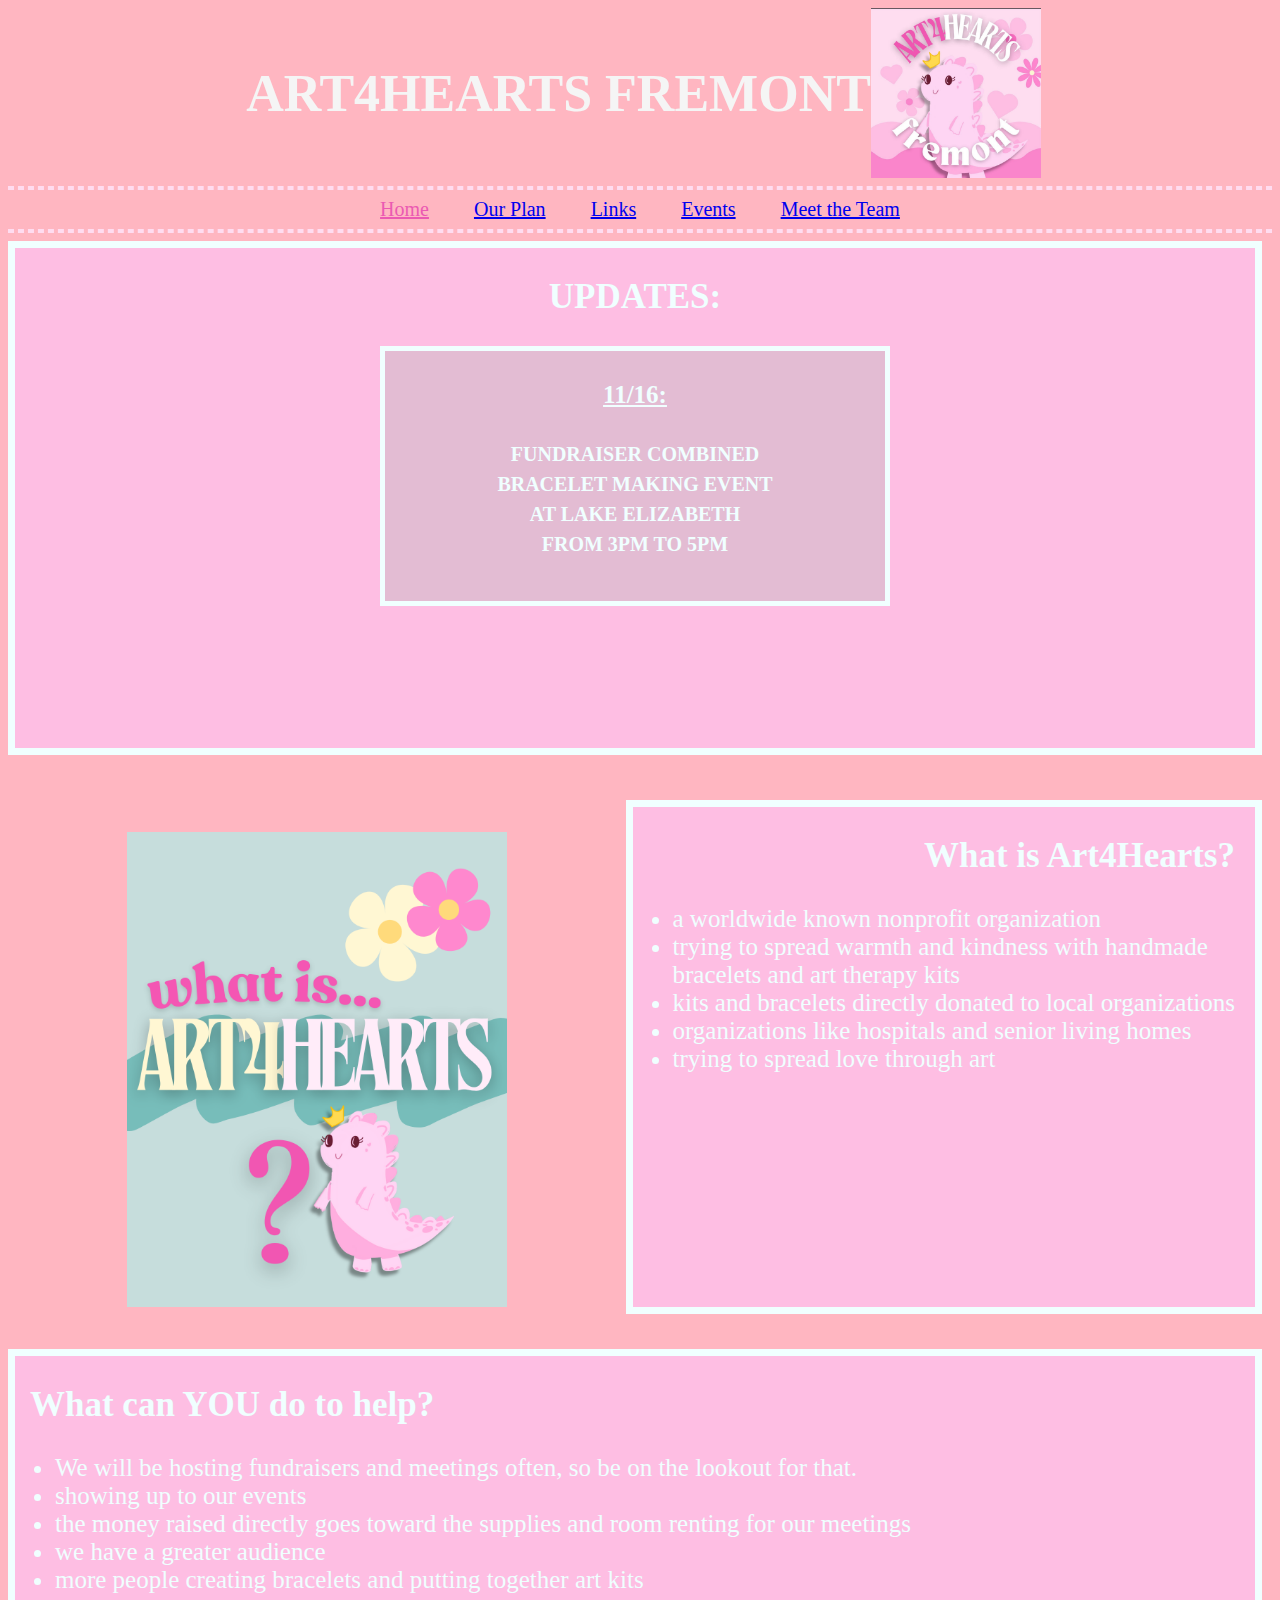
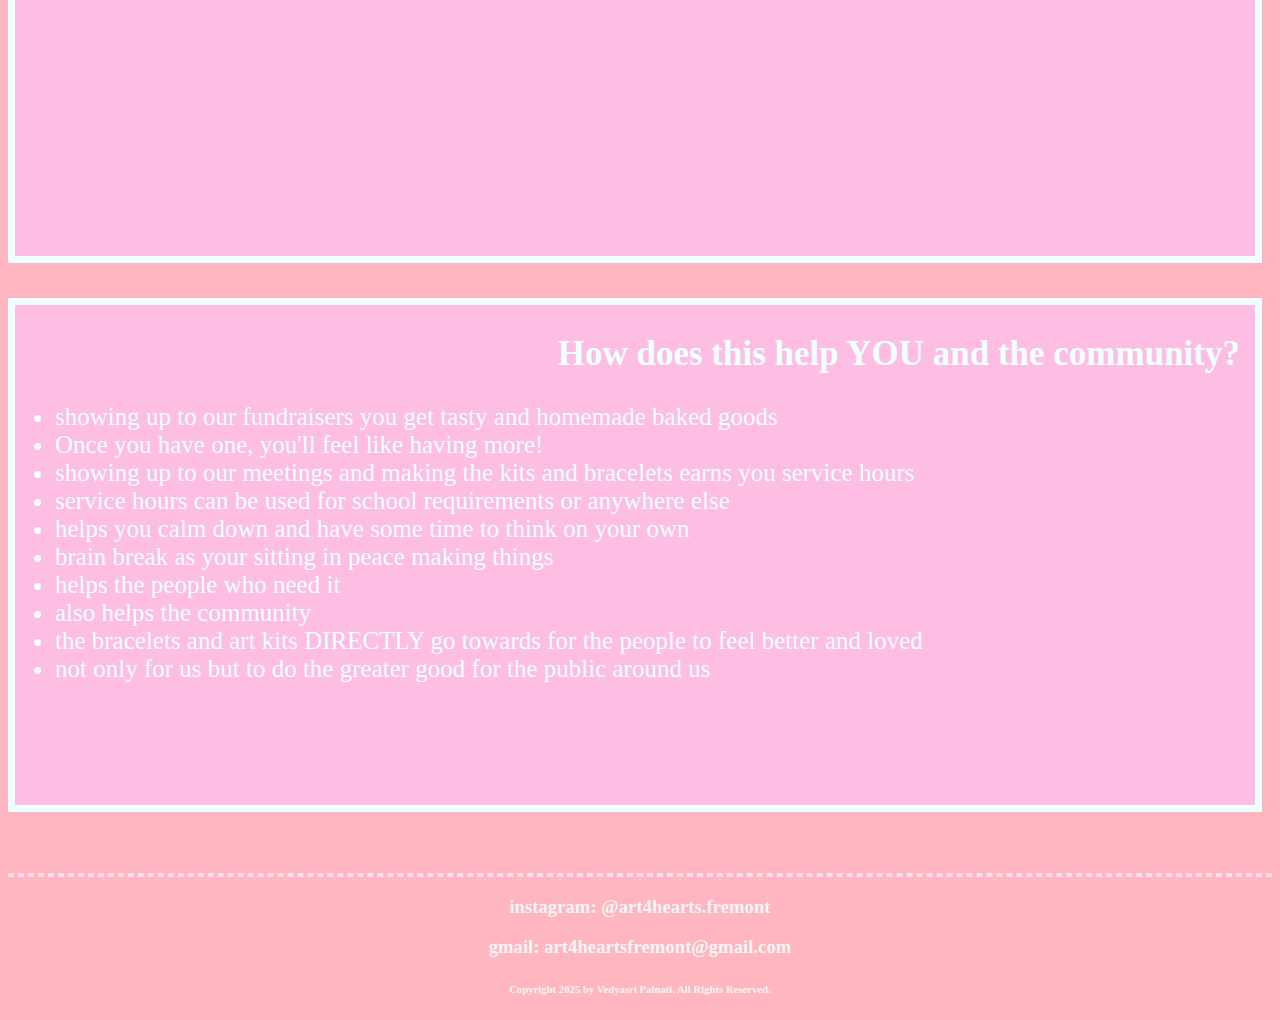
<file: index.html>
<!DOCTYPE html>

<html lang="en-US">
<head>
    <meta charset="utf-8">
    <!--<script src=></script> ADD JS FILE HERE IN THE SOURCE-->
    <title> ART4HEARTS Fremont Chapter</title>
    <link rel="icon" type="image/x-icon" href="logo.jpg">
    <link href="style1.css" rel='stylesheet'>

    <style>
        .updates, .container, .container2, .container3{
            height: 500px;
            border-style: solid;
            border-width: 7px;
            background-color: #FEBEE3;
            color: azure;
            margin-bottom: 35px;
            margin-right: 10px;
        }
        .mother{
            display: flex;
            justify-content: space-between;
            align-items: center;
        }
        .container{
            flex: 1;
            margin-top: 10px;
            text-align: left;
            padding-right: 5px;
        }
        .iamge{
            flex: 1;
            display: flex;
            justify-content: center;
            align-items: center;
        }
        .container2{
            text-align: left;
        }
        .container3{
            text-align: right;
        }
        .b{
            font-size: 25px;
            margin-bottom: 10px;
        }
        h2{
            font-size: 35px;
        }
        #num1{
            border-style: solid;
            border-width: 5px;
            background-color: #e3bcd3;
            color: azure;
            margin: 0 auto;
            width: 500px;
            height: 250px;
            text-align: center;
            place-items: center;
            line-height: 1.5;
        }
    </style>
</head>
<body>
    <header>
        <div class="cute">
            <h1> ART4HEARTS FREMONT </h1>
            <img src="logo.jpg" width="170px" height="auto" alt="art4hearts logo">
        </div>
    </header>
    <hr>

    <nav class="nav">
        <a href="index.html" id="imonit">Home</a>
        <a href="plan.html">Our Plan</a>
        <a href="links.html">Links</a>
        <a href="events.html">Events</a>
        <a href="team.html">Meet the Team</a>
    </nav>
   
    <hr>

    <div class="updates">
        <h2>UPDATES:</h2>
        <div id="num1">
            <h3 style="font-size: 25px; text-decoration: underline;">11/16:</h3>
            <h3 style="font-size: 20px;">FUNDRAISER COMBINED <br> BRACELET MAKING EVENT <br> AT LAKE ELIZABETH <br> FROM 3PM TO 5PM</h3>
        </div>
    </div>

    <div class="mother">
        <div class="iamge">
            <img src="fundy1/1.png" width="380px" height="auto" alt="what is art4hearts pic">
        </div>
        <div class="container">
            <h2 class="q" style="text-align: right;">What is Art4Hearts?</h2>
            <ul class="b">
                <li>a worldwide known nonprofit organization</li>
                <li>trying to spread warmth and kindness with handmade bracelets and art therapy kits</li>
                <li>kits and bracelets directly donated to local organizations</li>
                <li>organizations like hospitals and senior living homes</li>
                <li>trying to spread love through art</li>
            </ul>
        </div>
    </div>
    
        <div class="container2">
            <h2 class="q">What can YOU do to help?</h2>
            <ul class="b">
                <li>We will be hosting fundraisers and meetings often, so be on the lookout for that.</li>
                <li>showing up to our events</li>
                <li>the money raised directly goes toward the supplies and room renting for our meetings</li>
                <li>we have a greater audience</li>
                <li>more people creating bracelets and putting together art kits</li>
            </ul>
        </div>
    
        <div class="container3">
            <h2 class="q">How does this help YOU and the community?</h2>
            <ul class="b" style="text-align: left;">
                <li>showing up to our fundraisers you get tasty and homemade baked goods</li>
                <li>Once you have one, you'll feel like having more!</li>
                <li>showing up to our meetings and making the kits and bracelets earns you service hours</li>
                <li>service hours can be used for school requirements or anywhere else</li>
                <li>helps you calm down and have some time to think on your own</li>
                <li>brain break as your sitting in peace making things</li>
                <li>helps the people who need it</li>
                <li>also helps the community</li>
                <li>the bracelets and art kits DIRECTLY go towards for the people to feel better and loved</li>
                <li>not only for us but to do the greater good for the public around us</li>
            </ul>
        </div>

    <br>
    <hr>

    <footer>
        <h3> instagram: @art4hearts.fremont </h3>
        <h3> gmail: art4heartsfremont@gmail.com </h3>
        <h6> Copyright 2025 by Vedyasri Palnati. All Rights Reserved.</h6>
    </footer>
</body>
</html>
</file>
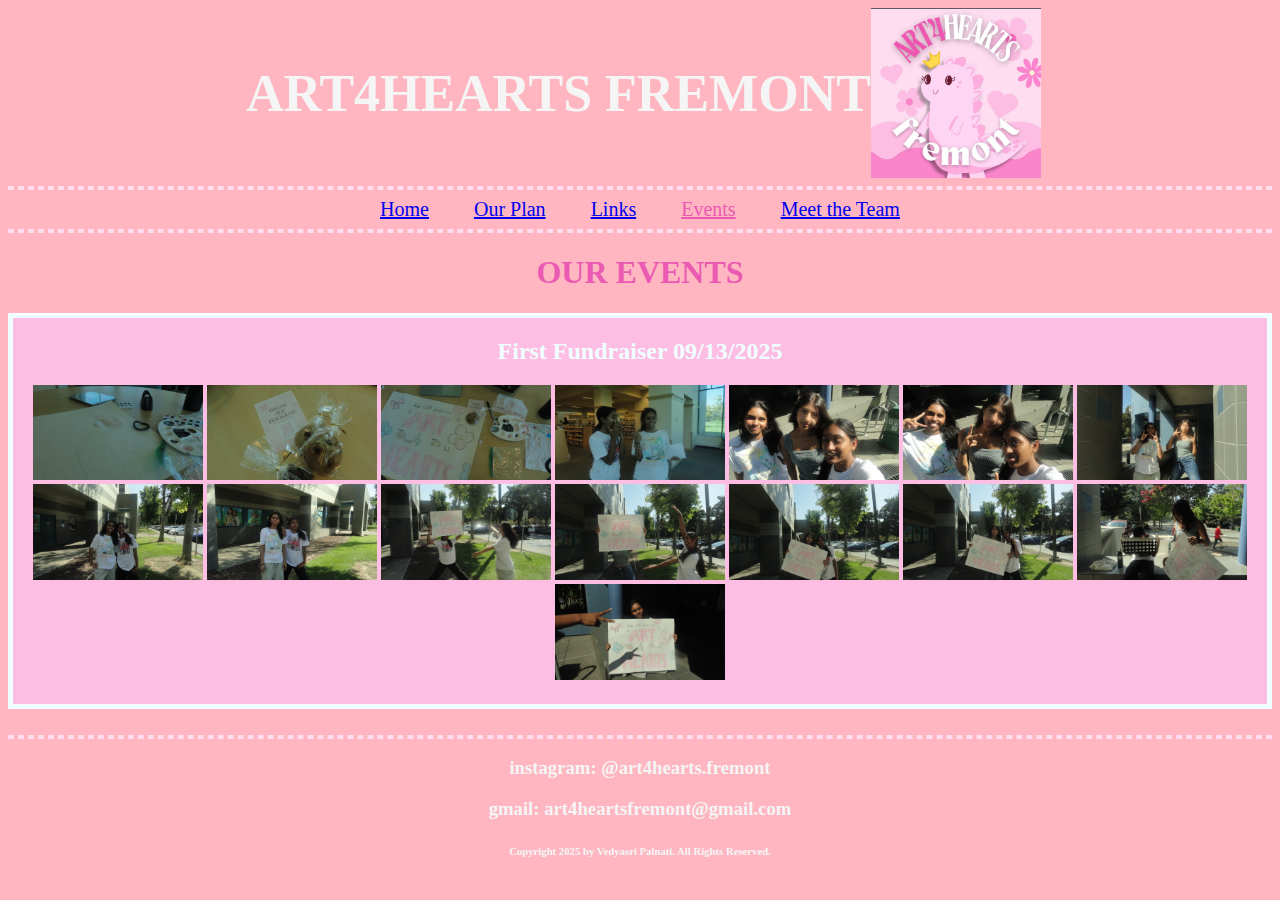
<file: events.html>
<!DOCTYPE html>

<html lang="en-US">
<head>
    <meta charset="utf-8">
    <!--<script src=></script> ADD JS FILE HERE IN THE SOURCE-->
    <title> ART4HEARTS Fremont Chapter</title>
    <link rel="icon" type="image/x-icon" href="logo.jpg">
    <link href="style1.css" rel='stylesheet'>

    <style>
        .fundraise1{
            border-style: solid;
            border-width: 5px;
            background-color: #FEBEE3;
            color: azure;
        }

        .gallery{
            margin-left: 3px;
            margin-right: 3px;
            margin-bottom: 20px;
        }
    </style>
</head>
<body>
    <header>
        <div class="cute">
            <h1> ART4HEARTS FREMONT </h1>
            <img src="logo.jpg" width="170px" height="auto" alt="art4hearts logo">
        </div>
    </header>
    <hr>

    <nav class="nav">
        <a href="main.html">Home</a>
        <a href="plan.html">Our Plan</a>
        <a href="links.html">Links</a>
        <a href="events.html" id="imonit">Events</a>
        <a href="team.html">Meet the Team</a>
    </nav>
   <hr>
    <h1 class="boom">OUR EVENTS</h1>
    <div class="fundraise1">
        <h2>First Fundraiser 09/13/2025</h2>
        <div class="gallery">
            <img src="fundy1/1.JPG" width="170" height="auto" alt="art4hearts first fundraiser">
            <img src="fundy1/2.JPG" width="170" height="auto" alt="art4hearts first fundraiser">
            <img src="fundy1/3.JPG" width="170" height="auto" alt="art4hearts first fundraiser">
            <img src="fundy1/4.JPG" width="170" height="auto" alt="art4hearts first fundraiser">
            <img src="fundy1/5.JPG" width="170" height="auto" alt="art4hearts first fundraiser">
            <img src="fundy1/6.JPG" width="170" height="auto" alt="art4hearts first fundraiser">
            <img src="fundy1/7.JPG" width="170" height="auto" alt="art4hearts first fundraiser">
            <img src="fundy1/8.JPG" width="170" height="auto" alt="art4hearts first fundraiser">
            <img src="fundy1/9.JPG" width="170" height="auto" alt="art4hearts first fundraiser">
            <img src="fundy1/10.JPG" width="170" height="auto" alt="art4hearts first fundraiser">
            <img src="fundy1/11.JPG" width="170" height="auto" alt="art4hearts first fundraiser">
            <img src="fundy1/12.JPG" width="170" height="auto" alt="art4hearts first fundraiser">
            <img src="fundy1/13.JPG" width="170" height="auto" alt="art4hearts first fundraiser">
            <img src="fundy1/14.JPG" width="170" height="auto" alt="art4hearts first fundraiser">
            <img src="fundy1/15.JPG" width="170" height="auto" alt="art4hearts first fundraiser">
        </div>
    </div>
   
    <br>
    <hr>

    <footer>
        <h3> instagram: @art4hearts.fremont </h3>
        <h3> gmail: art4heartsfremont@gmail.com </h3>
        <h6> Copyright 2025 by Vedyasri Palnati. All Rights Reserved.</h6>
    </footer>
    <script src="gallery.js"></script>
</body>
</html>
</file>
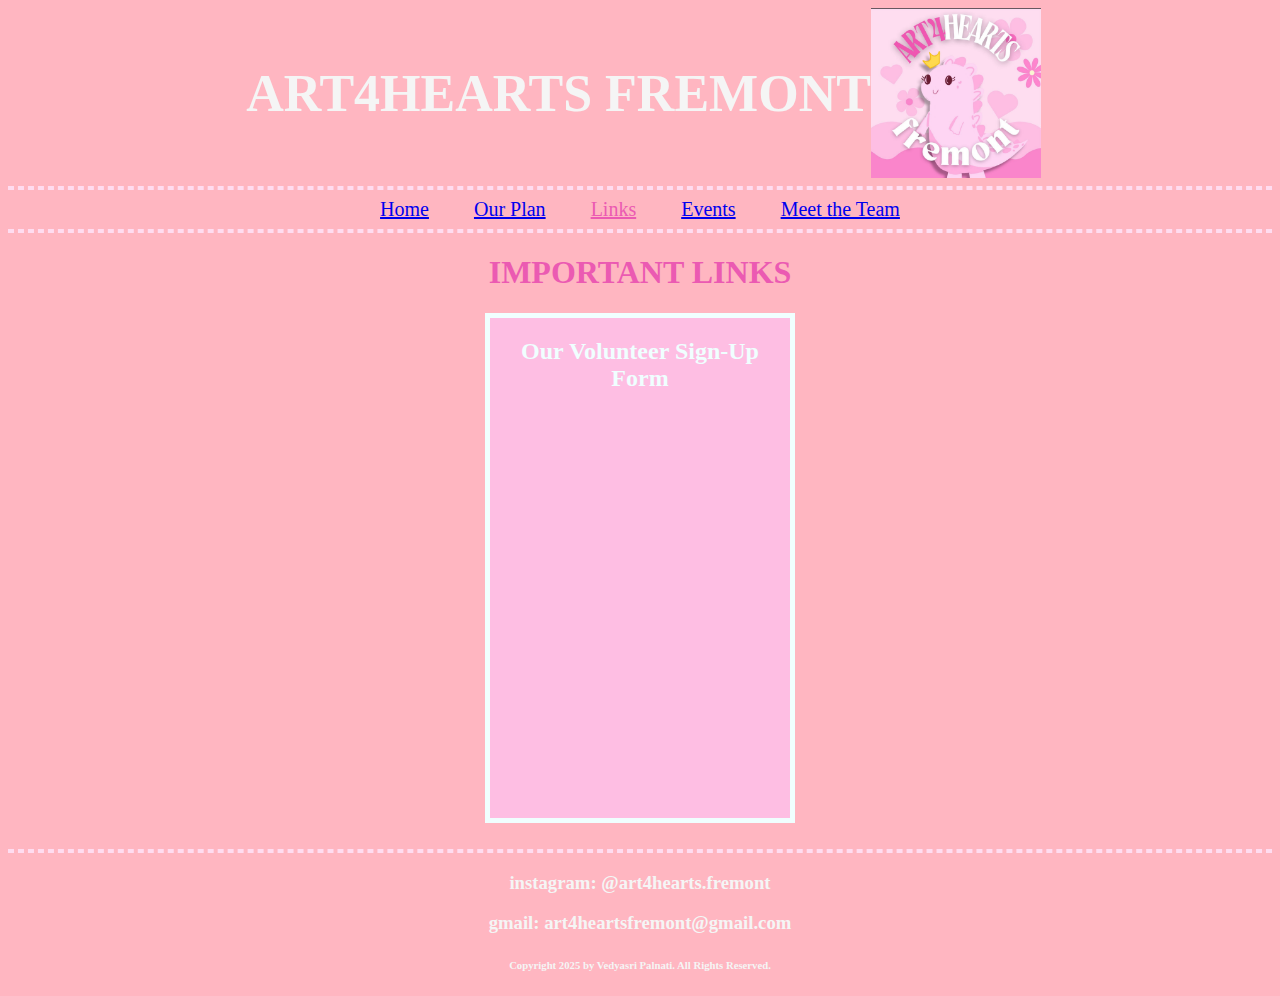
<file: links.html>
<!DOCTYPE html>

<html lang="en-US">
<head>
    <meta charset="utf-8">
    <!--<script src=></script> ADD JS FILE HERE IN THE SOURCE-->
    <title> ART4HEARTS Fremont Chapter</title>
    <link rel="icon" type="image/x-icon" href="logo.jpg">
    <link href="style1.css" rel='stylesheet'>

    <style>
        .container{
            border-style: solid;
            border-width: 5px;
            background-color: #FEBEE3;
            color: azure;
            margin: 0 auto;
            width: 300px;
            height: 500px;
            text-align: center;
            place-items: center;
        }
    </style>
</head>
<body>
    <header>
        <div class="cute">
            <h1> ART4HEARTS FREMONT </h1>
            <img src="logo.jpg" width="170px" height="auto" alt="art4hearts logo">
        </div>
    </header>
    <hr>

    <nav class="nav">
        <a href="index.html">Home</a>
        <a href="plan.html">Our Plan</a>
        <a href="links.html" id="imonit">Links</a>
        <a href="events.html">Events</a>
        <a href="team.html">Meet the Team</a>
    </nav>
    <hr>
    <h1 class="boom">IMPORTANT LINKS</h1>

    <div class="container">
        <div class="link1">
            <h2>Our Volunteer Sign-Up Form</h2>
            <iframe src="https://docs.google.com/forms/d/e/1FAIpQLSdazAVQLV8Rfzk9iiD2MI_j3KP0N7cQ7KV7yIXxfr5J309NtQ/viewform?embedded=true" width="290" height="400" frameborder="0" marginheight="0" marginwidth="0">Loading…</iframe>
        </div>
    </div>

    <br>
    <hr>

    <footer>
        <h3> instagram: @art4hearts.fremont </h3>
        <h3> gmail: art4heartsfremont@gmail.com </h3>
        <h6> Copyright 2025 by Vedyasri Palnati. All Rights Reserved.</h6>
    </footer>
</body>
</html>
</file>
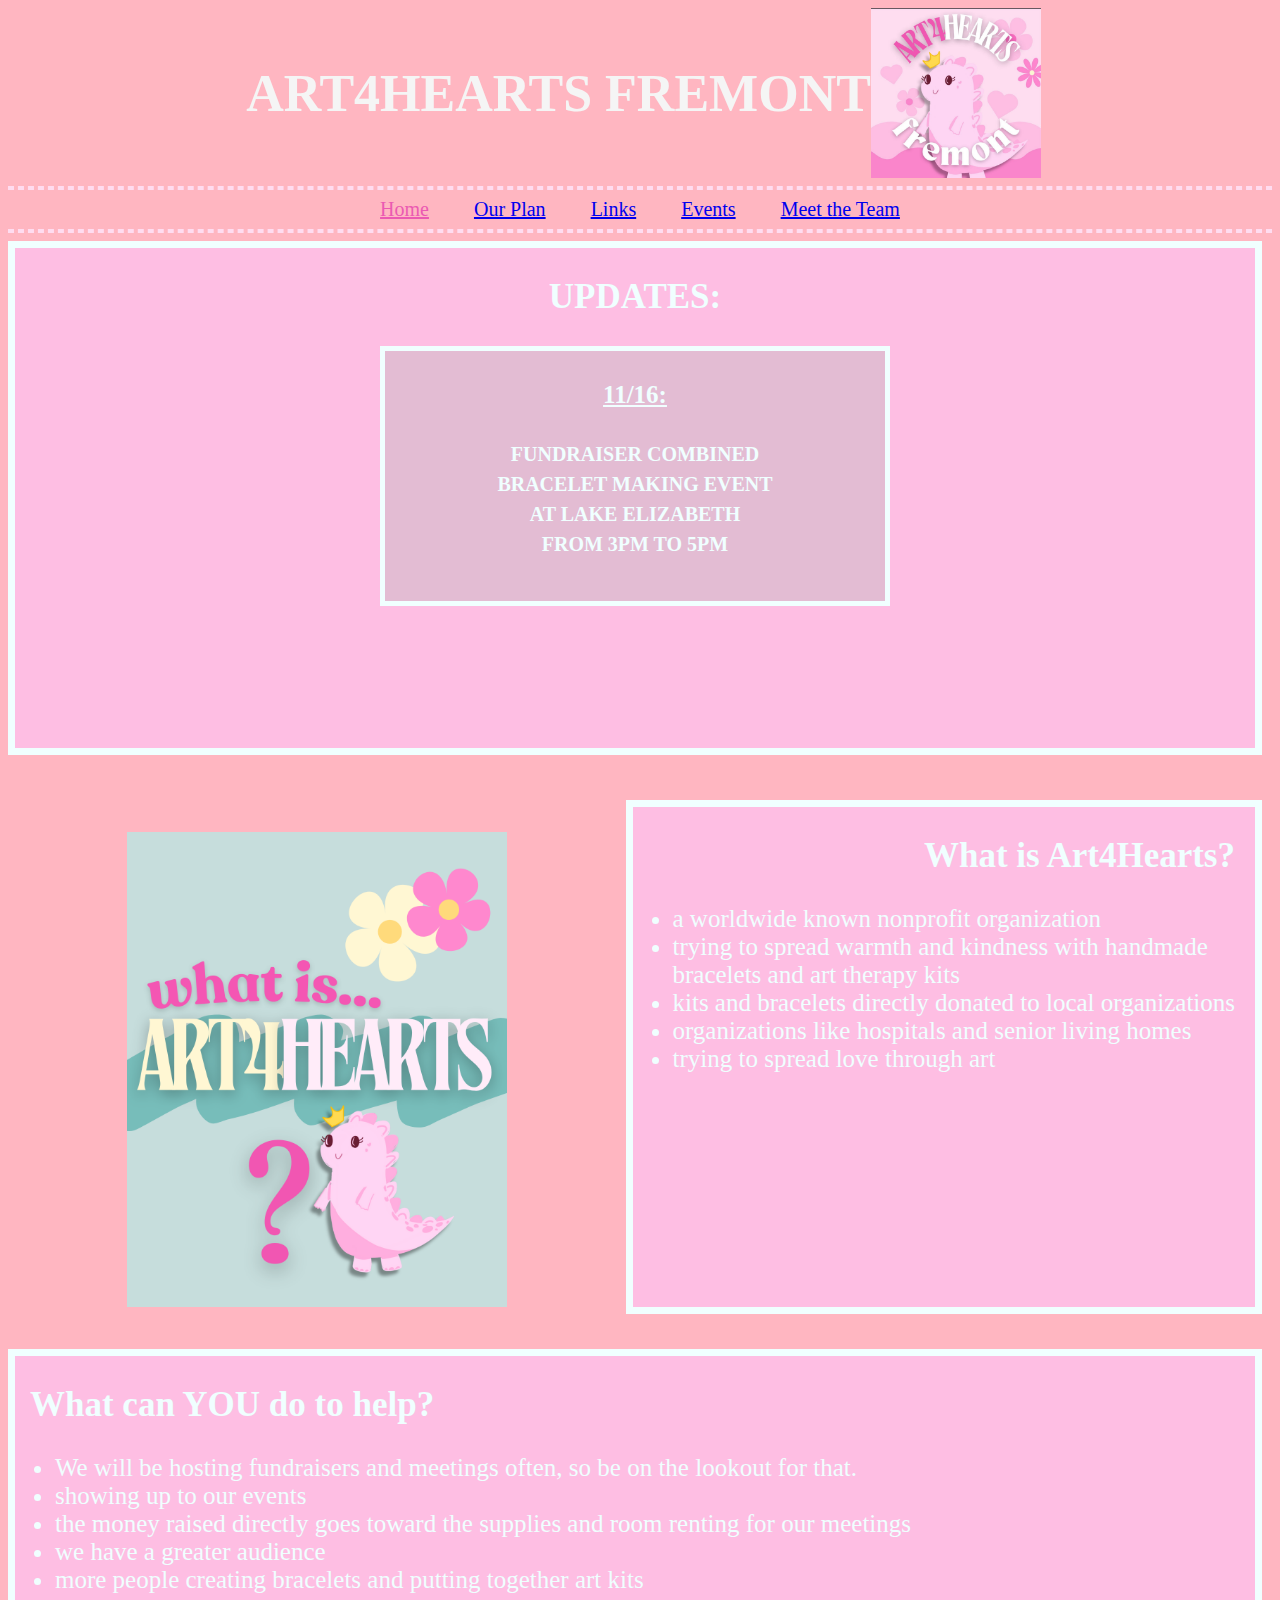
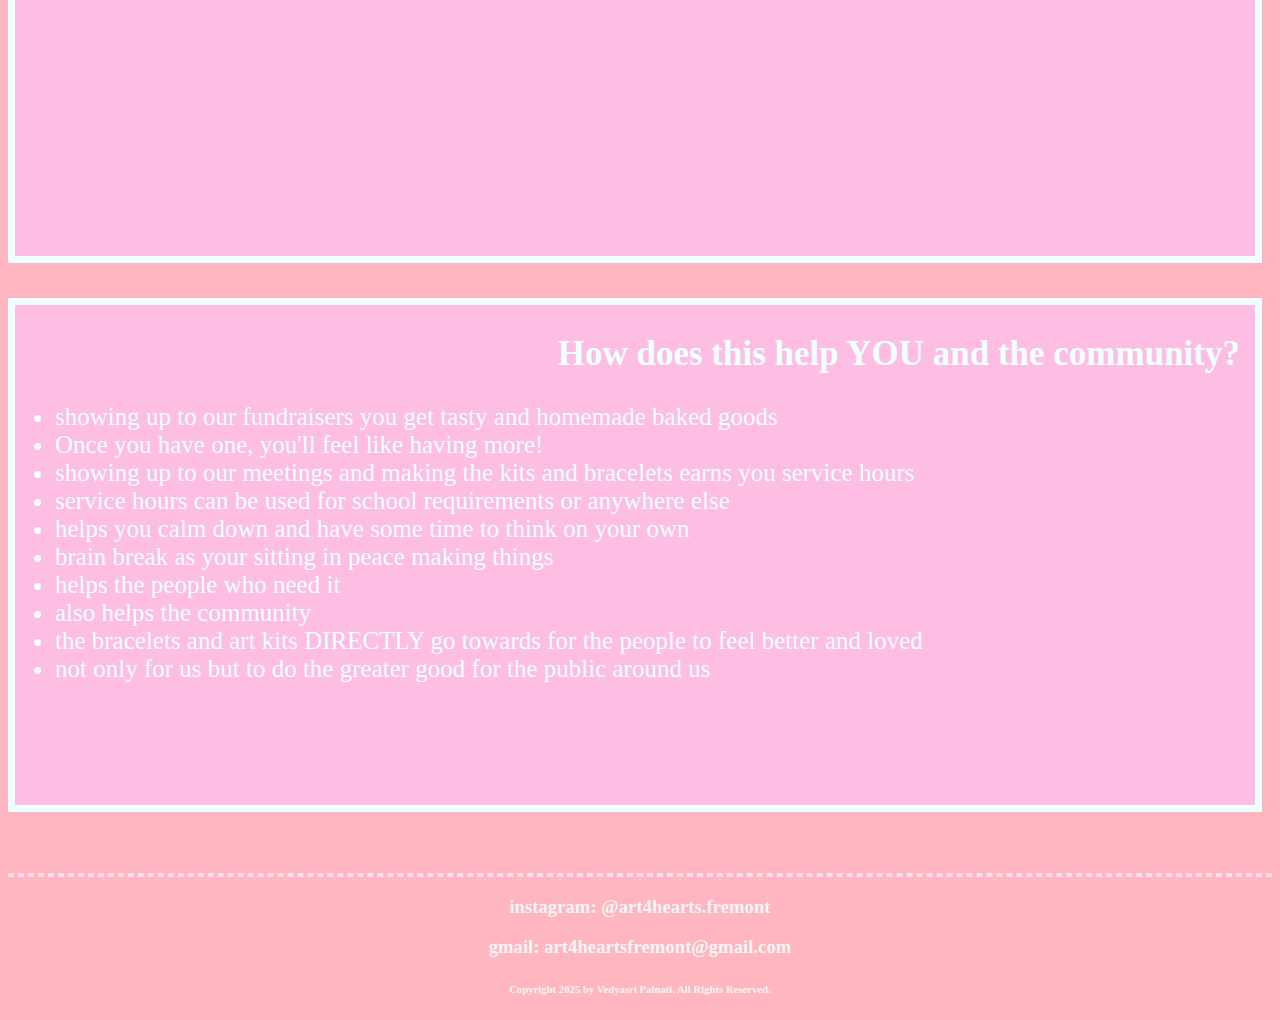
<file: main.html>
<!DOCTYPE html>

<html lang="en-US">
<head>
    <meta charset="utf-8">
    <!--<script src=></script> ADD JS FILE HERE IN THE SOURCE-->
    <title> ART4HEARTS Fremont Chapter</title>
    <link rel="icon" type="image/x-icon" href="logo.jpg">
    <link href="style1.css" rel='stylesheet'>

    <style>
        .updates, .container, .container2, .container3{
            height: 500px;
            border-style: solid;
            border-width: 7px;
            background-color: #FEBEE3;
            color: azure;
            margin-bottom: 35px;
            margin-right: 10px;
        }
        .mother{
            display: flex;
            justify-content: space-between;
            align-items: center;
        }
        .container{
            flex: 1;
            margin-top: 10px;
            text-align: left;
            padding-right: 5px;
        }
        .iamge{
            flex: 1;
            display: flex;
            justify-content: center;
            align-items: center;
        }
        .container2{
            text-align: left;
        }
        .container3{
            text-align: right;
        }
        .b{
            font-size: 25px;
            margin-bottom: 10px;
        }
        h2{
            font-size: 35px;
        }
        #num1{
            border-style: solid;
            border-width: 5px;
            background-color: #e3bcd3;
            color: azure;
            margin: 0 auto;
            width: 500px;
            height: 250px;
            text-align: center;
            place-items: center;
            line-height: 1.5;
        }
    </style>
</head>
<body>
    <header>
        <div class="cute">
            <h1> ART4HEARTS FREMONT </h1>
            <img src="logo.jpg" width="170px" height="auto" alt="art4hearts logo">
        </div>
    </header>
    <hr>

    <nav class="nav">
        <a href="main.html" id="imonit">Home</a>
        <a href="plan.html">Our Plan</a>
        <a href="links.html">Links</a>
        <a href="events.html">Events</a>
        <a href="team.html">Meet the Team</a>
    </nav>
   
    <hr>

    <div class="updates">
        <h2>UPDATES:</h2>
        <div id="num1">
            <h3 style="font-size: 25px; text-decoration: underline;">11/16:</h3>
            <h3 style="font-size: 20px;">FUNDRAISER COMBINED <br> BRACELET MAKING EVENT <br> AT LAKE ELIZABETH <br> FROM 3PM TO 5PM</h3>
        </div>
    </div>

    <div class="mother">
        <div class="iamge">
            <img src="fundy1/1.png" width="380px" height="auto" alt="what is art4hearts pic">
        </div>
        <div class="container">
            <h2 class="q" style="text-align: right;">What is Art4Hearts?</h2>
            <ul class="b">
                <li>a worldwide known nonprofit organization</li>
                <li>trying to spread warmth and kindness with handmade bracelets and art therapy kits</li>
                <li>kits and bracelets directly donated to local organizations</li>
                <li>organizations like hospitals and senior living homes</li>
                <li>trying to spread love through art</li>
            </ul>
        </div>
    </div>
    
        <div class="container2">
            <h2 class="q">What can YOU do to help?</h2>
            <ul class="b">
                <li>We will be hosting fundraisers and meetings often, so be on the lookout for that.</li>
                <li>showing up to our events</li>
                <li>the money raised directly goes toward the supplies and room renting for our meetings</li>
                <li>we have a greater audience</li>
                <li>more people creating bracelets and putting together art kits</li>
            </ul>
        </div>
    
        <div class="container3">
            <h2 class="q">How does this help YOU and the community?</h2>
            <ul class="b" style="text-align: left;">
                <li>showing up to our fundraisers you get tasty and homemade baked goods</li>
                <li>Once you have one, you'll feel like having more!</li>
                <li>showing up to our meetings and making the kits and bracelets earns you service hours</li>
                <li>service hours can be used for school requirements or anywhere else</li>
                <li>helps you calm down and have some time to think on your own</li>
                <li>brain break as your sitting in peace making things</li>
                <li>helps the people who need it</li>
                <li>also helps the community</li>
                <li>the bracelets and art kits DIRECTLY go towards for the people to feel better and loved</li>
                <li>not only for us but to do the greater good for the public around us</li>
            </ul>
        </div>

    <br>
    <hr>

    <footer>
        <h3> instagram: @art4hearts.fremont </h3>
        <h3> gmail: art4heartsfremont@gmail.com </h3>
        <h6> Copyright 2025 by Vedyasri Palnati. All Rights Reserved.</h6>
    </footer>
</body>
</html>
</file>
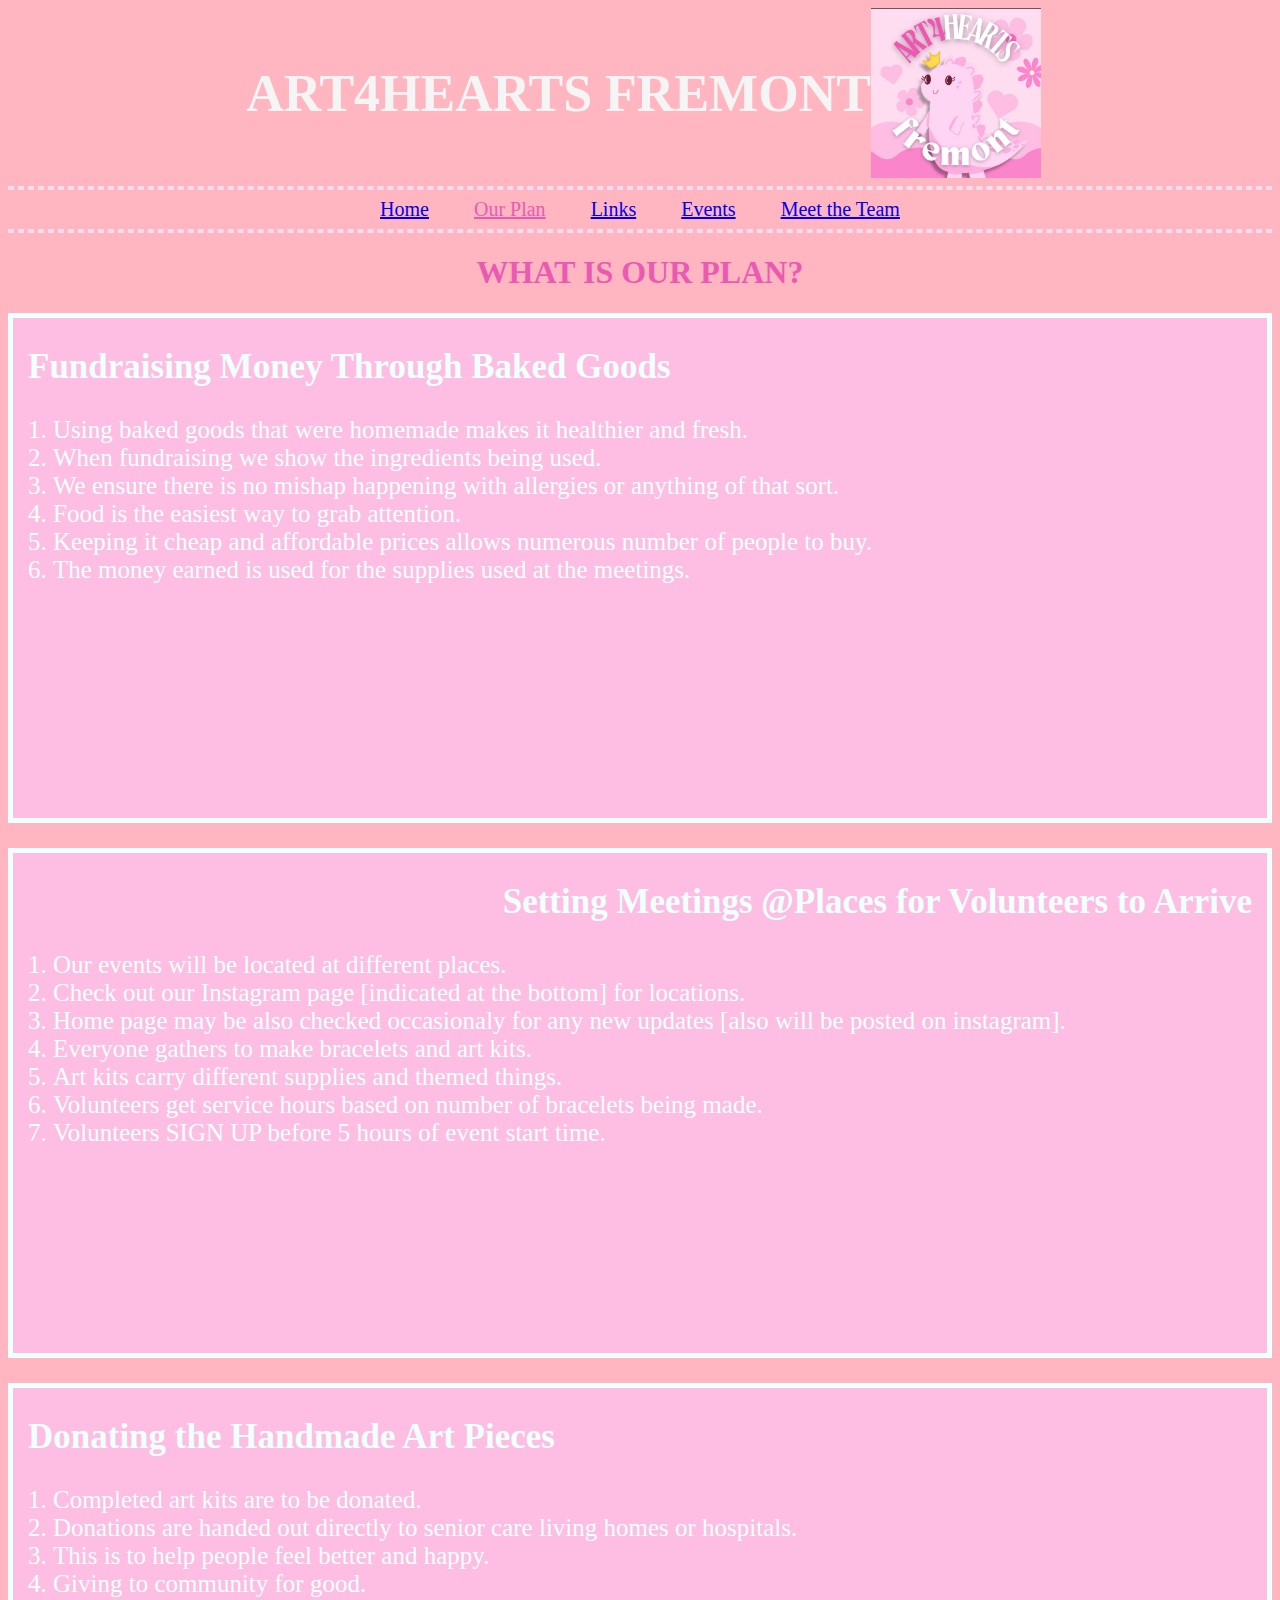
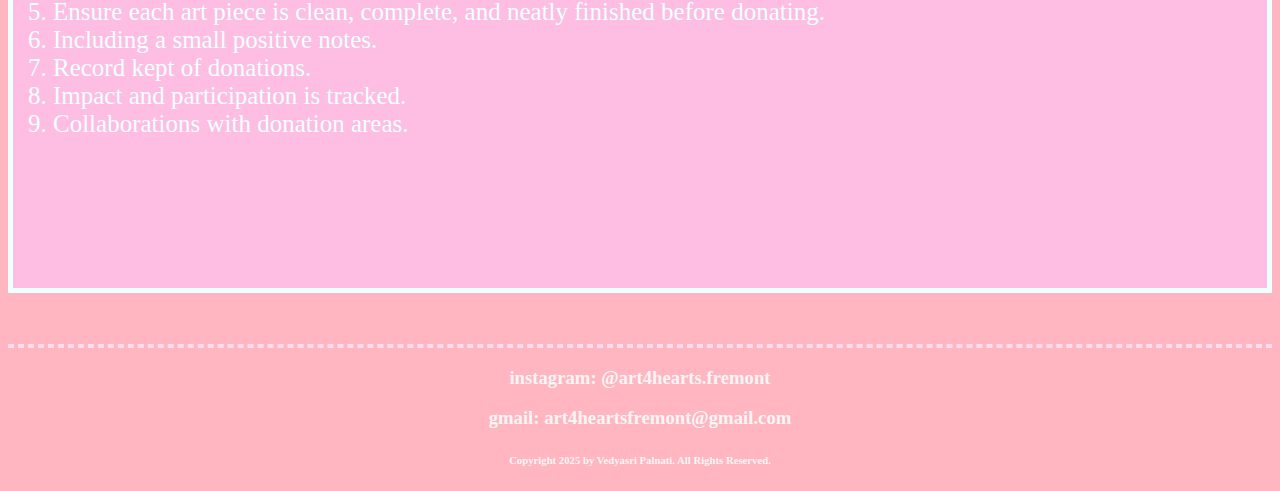
<file: plan.html>
<!DOCTYPE html>

<html lang="en-US">
<head>
    <meta charset="utf-8">
    <!--<script src=></script> ADD JS FILE HERE IN THE SOURCE-->
    <title> ART4HEARTS Fremont Chapter</title>
    <link rel="icon" type="image/x-icon" href="logo.jpg">
    <link href="style1.css" rel='stylesheet'>

    <style>
        .container, .container2, .container3{
            border-style: solid;
            border-width: 5px;
            background-color: #FEBEE3;
            color: azure;
            margin-bottom: 25px;
            height: 500px;
        }

        .container{
            text-align: left;
        }
        .container2{
            text-align: right;
        }
        .container3{
            text-align: left;
        }
        .b{
            font-size: 25px;
            margin-bottom: 10px;
        }
        h2{
            font-size: 35px;
        }
    </style>
</head>
<body>
    <header>
        <div class="cute">
            <h1> ART4HEARTS FREMONT </h1>
            <img src="logo.jpg" width="170px" height="auto" alt="art4hearts logo">
        </div>
    </header>
    <hr>

    <nav class="nav">
        <a href="main.html">Home</a>
        <a href="plan.html" id="imonit">Our Plan</a>
        <a href="links.html">Links</a>
        <a href="events.html">Events</a>
        <a href="team.html">Meet the Team</a>
    </nav>
    <hr>
    <h1 class="boom">WHAT IS OUR PLAN?</h1>

    <div class="container">
        <h2 class="q">Fundraising Money Through Baked Goods</h2>
        <ol class="b">
            <li>Using baked goods that were homemade makes it healthier and fresh.</li>
            <li>When fundraising we show the ingredients being used.</li>
            <li>We ensure there is no mishap happening with allergies or anything of that sort.</li>
            <li>Food is the easiest way to grab attention.</li>
            <li>Keeping it cheap and affordable prices allows numerous number of people to buy.</li>
            <li>The money earned is used for the supplies used at the meetings.</li>
        </ol>
    </div>
   
    <div class="container2">
        <h2 class="q">Setting Meetings @Places for Volunteers to Arrive</h2>
        <ol class="b" style="text-align: left;">
            <li>Our events will be located at different places.</li>
            <li>Check out our Instagram page [indicated at the bottom] for locations.</li>
            <li>Home page may be also checked occasionaly for any new updates [also will be posted on instagram].</li>
            <li>Everyone gathers to make bracelets and art kits.</li>
            <li>Art kits carry different supplies and themed things.</li>
            <li>Volunteers get service hours based on number of bracelets being made.</li>
            <li>Volunteers SIGN UP before 5 hours of event start time.</li>
        </ol>
    </div>
   
    <div class="container3">
        <h2 class="q">Donating the Handmade Art Pieces</h2>
        <ol class="b">
            <li>Completed art kits are to be donated.</li>
            <li>Donations are handed out directly to senior care living homes or hospitals.</li>
            <li>This is to help people feel better and happy.</li>
            <li>Giving to community for good.</li>
            <li>Ensure each art piece is clean, complete, and neatly finished before donating.</li>
            <li>Including a small positive notes.</li>
            <li>Record kept of donations.</li>
            <li>Impact and participation is tracked.</li>
            <li>Collaborations with donation areas.</li>
        </ol>
    </div>

    <br>
    <hr>

    <footer>
        <h3> instagram: @art4hearts.fremont </h3>
        <h3> gmail: art4heartsfremont@gmail.com </h3>
        <h6> Copyright 2025 by Vedyasri Palnati. All Rights Reserved.</h6>
    </footer>
</body>
</html>
</file>
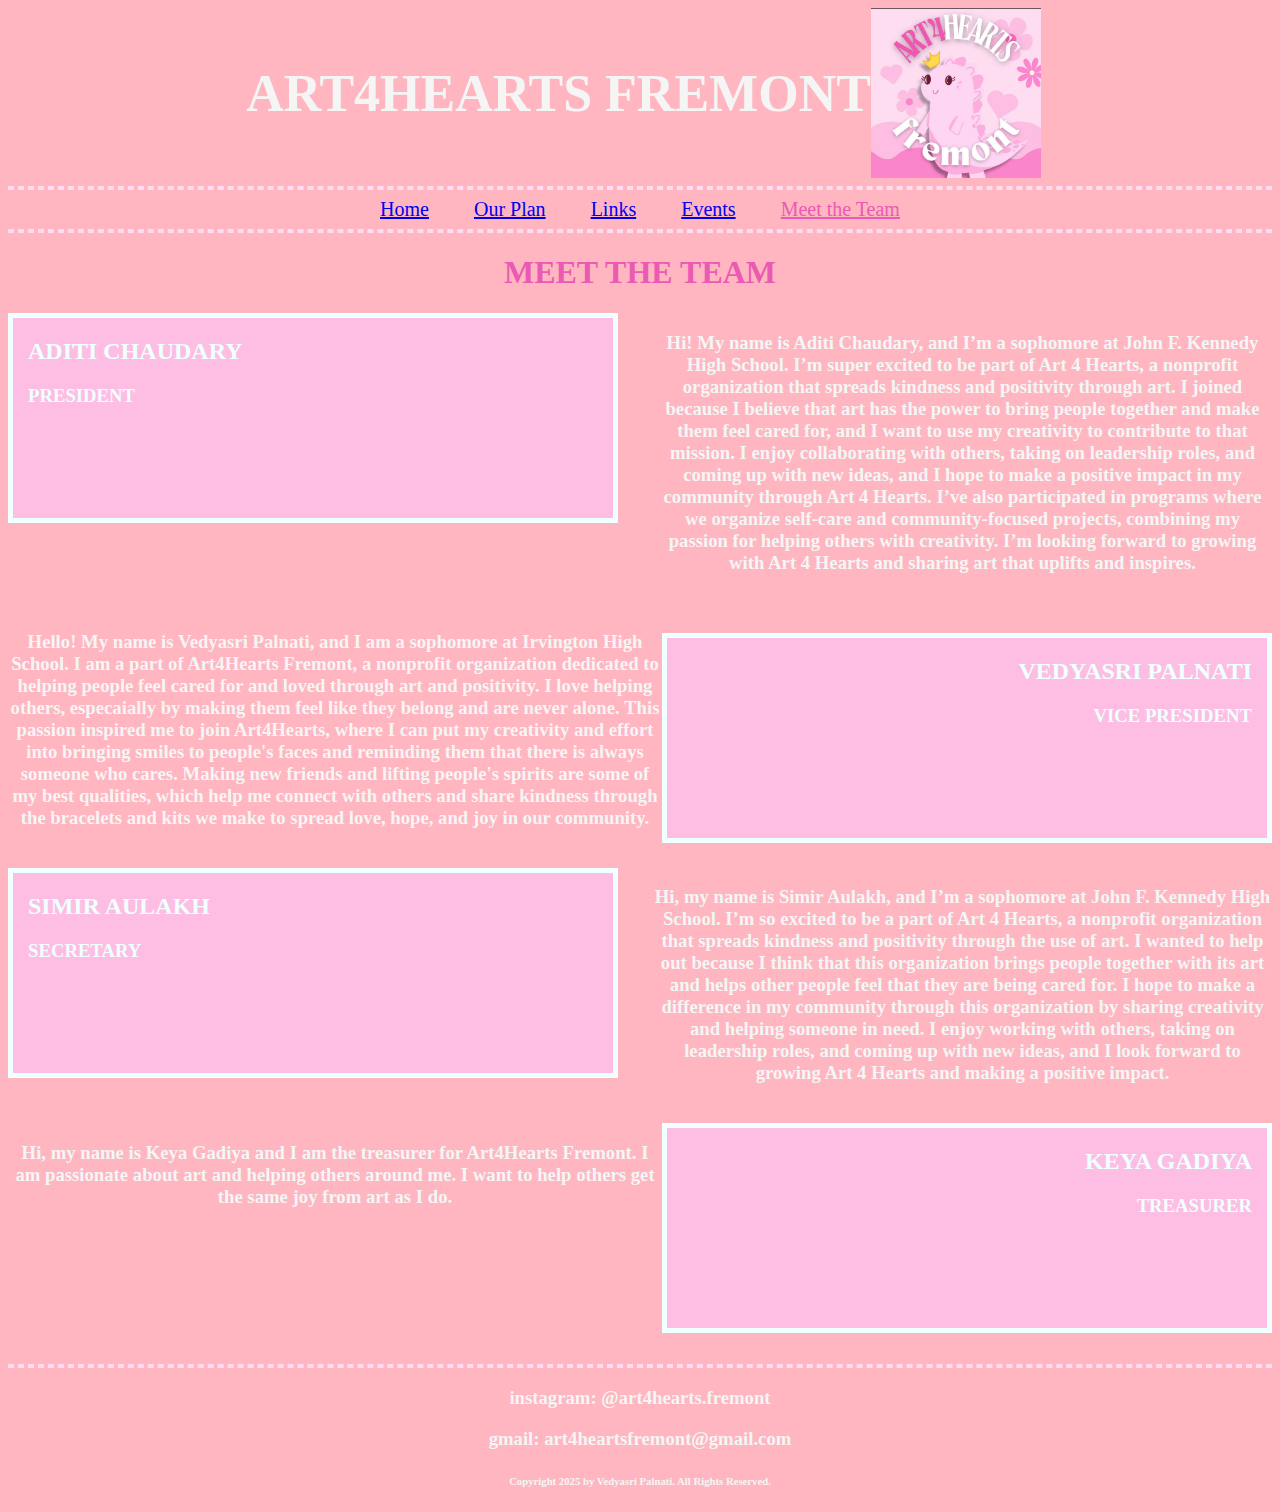
<file: team.html>
<!DOCTYPE html>

<html lang="en-US">
<head>
    <meta charset="utf-8">
    <!--<script src=></script> ADD JS FILE HERE IN THE SOURCE-->
    <title> ART4HEARTS Fremont Chapter</title>
    <link rel="icon" type="image/x-icon" href="logo.jpg">
    <link href="style1.css" rel='stylesheet'>

    <style>
        .officers{
            display: flex;
            flex-direction: column;
            align-items: flex-start;
            gap: 20px;
        }

        .people{
            display: flex;
            gap: 35px;
        }

        .pepole{
            text-align: right;
            align-self: flex-end;
            display: flex;
        }

        .pres, .vicep, .container3, .tres{
            border-style: solid;
            border-width: 5px;
            background-color: #FEBEE3;
            color: azure;
            margin-bottom: 5px;
            width: 600px;
            height: 200px;
            flex-shrink: 0;
        }

        .pres{
            text-align: left;
        }
        .vicep{
            text-align: right;
            align-self: flex-end;
        }
        .container3{
            text-align: left;
        }
        .tres{
            text-align: right;
            align-self: flex-end;
        }

        .bio2{
            text-align: center;
        }
    </style>
</head>
<body>
    <header>
        <div class="cute">
            <h1> ART4HEARTS FREMONT </h1>
            <img src="logo.jpg" width="170px" height="auto" alt="art4hearts logo">
        </div>
    </header>
    <hr>

    <nav class="nav">
        <a href="main.html">Home</a>
        <a href="plan.html">Our Plan</a>
        <a href="links.html">Links</a>
        <a href="events.html">Events</a>
        <a href="team.html" id="imonit">Meet the Team</a>
    </nav>
    <hr>
    <h1 class="boom"> MEET THE TEAM </h1>

    <div class="officers">
        <div class="people">
            <div class="pres">
                <!--<img src="aditi.jpg" width="200" height="auto" alt="picture of aditi">-->
                <h2 class="q">ADITI CHAUDARY</h2>
                <h3 class="q">PRESIDENT</h3>
            </div>
            <div class="bio2">
                <h3>Hi! My name is Aditi Chaudary, and I’m a sophomore at John F. Kennedy High School. I’m super excited to be part of Art 4 Hearts, a nonprofit organization that spreads kindness and positivity through art. I joined because I believe that art has the power to bring people together and make them feel cared for, and I want to use my creativity to contribute to that mission.
I enjoy collaborating with others, taking on leadership roles, and coming up with new ideas, and I hope to make a positive impact in my community through Art 4 Hearts. I’ve also participated in programs where we organize self-care and community-focused projects, combining my passion for helping others with creativity. I’m looking forward to growing with Art 4 Hearts and sharing art that uplifts and inspires.</h3>
            </div>
        </div>
    
        <div class="pepole">
            <div class="bio2">
                <h3>Hello! My name is Vedyasri Palnati, and I am a sophomore at Irvington High School. I am a part of Art4Hearts Fremont, a nonprofit organization dedicated to helping people feel cared for and loved through art and positivity. I love helping others, especaially by making them feel like they belong and are never alone. This passion inspired me to join Art4Hearts, where I can put my creativity and effort into bringing smiles to people's faces and reminding them that there is always someone who cares. Making new friends and lifting people's spirits are some of my best qualities, which help me connect with others and share kindness through the bracelets and kits we make to spread love, hope, and joy in our community.</h3>
            </div>
            <div class="vicep">
                <!--<img src="vedya.jpg" width="200" height="auto" alt="picture of vedya">-->
                <h2 class="q">VEDYASRI PALNATI</h2>
                <h3 class="q">VICE PRESIDENT</h3>
            </div>
        </div>
    
        <div class="people">
            <div class="container3">
                <!--<img src="simir.jpg" width="200" height="auto" alt="picture of simir">-->
                <h2 class="q">SIMIR AULAKH</h2>
                <h3 class="q">SECRETARY</h3>
            </div>
            <div class="bio2">
                <h3>Hi, my name is Simir Aulakh, and I’m a sophomore at John F. Kennedy High School. I’m so excited to be a part of Art 4 Hearts, a nonprofit organization that spreads kindness and positivity through the use of art. I wanted to help out because I think that this organization brings people together with its art and helps other people feel that they are being cared for. I hope to make a difference in my community through this organization by sharing creativity and helping someone in need. I enjoy working with others, taking on leadership roles, and coming up with new ideas, and I look forward to growing Art 4 Hearts and making a positive impact.</h3>
            </div>
        </div>

        <div class="pepole">
            <div class="bio2">
                <h3>Hi, my name is Keya Gadiya and I am the treasurer for Art4Hearts Fremont. I am passionate about art and helping others around me. I want to help others get the same joy from art as I do.</h3>
            </div>
            <div class="tres">
                <!--<img src="keya.jpg" width="200" height="auto" alt="picture of keya">-->
                <h2 class="q">KEYA GADIYA</h2>
                <h3 class="q">TREASURER</h3>
            </div>
        </div>
    </div>

    <br>
    <hr>

    <footer>
        <h3> instagram: @art4hearts.fremont </h3>
        <h3> gmail: art4heartsfremont@gmail.com </h3>
        <h6> Copyright 2025 by Vedyasri Palnati. All Rights Reserved.</h6>
    </footer>
</body>
</html>
</file>
<file: style1.css>
body{
    background-color: lightpink;
    color: whitesmoke;
    text-align: center;
    align-items: center;
}

header{
    text-align: center;
    font-family: "Lucida Handwriting", cursive;
    font-size: 26px;
}

nav{
    font-size: 20px;
    margin-left: 50px;
    margin-right: 50px;
}

.nav a{
    margin: 0 20px;
}

a:hover{
    color: azure;
}

#imonit{
    color:#EB5AB2;
}

.boom{
    color:#EB5AB2;
}

.cute{
    display:flex;
    margin-left: 7px;
    justify-content: center;
    align-items: center;
}

.q{
    margin-left: 15px;
    margin-right: 15px;
}

hr{
    border: 2px dashed #FFDCF0;
}
</file>
